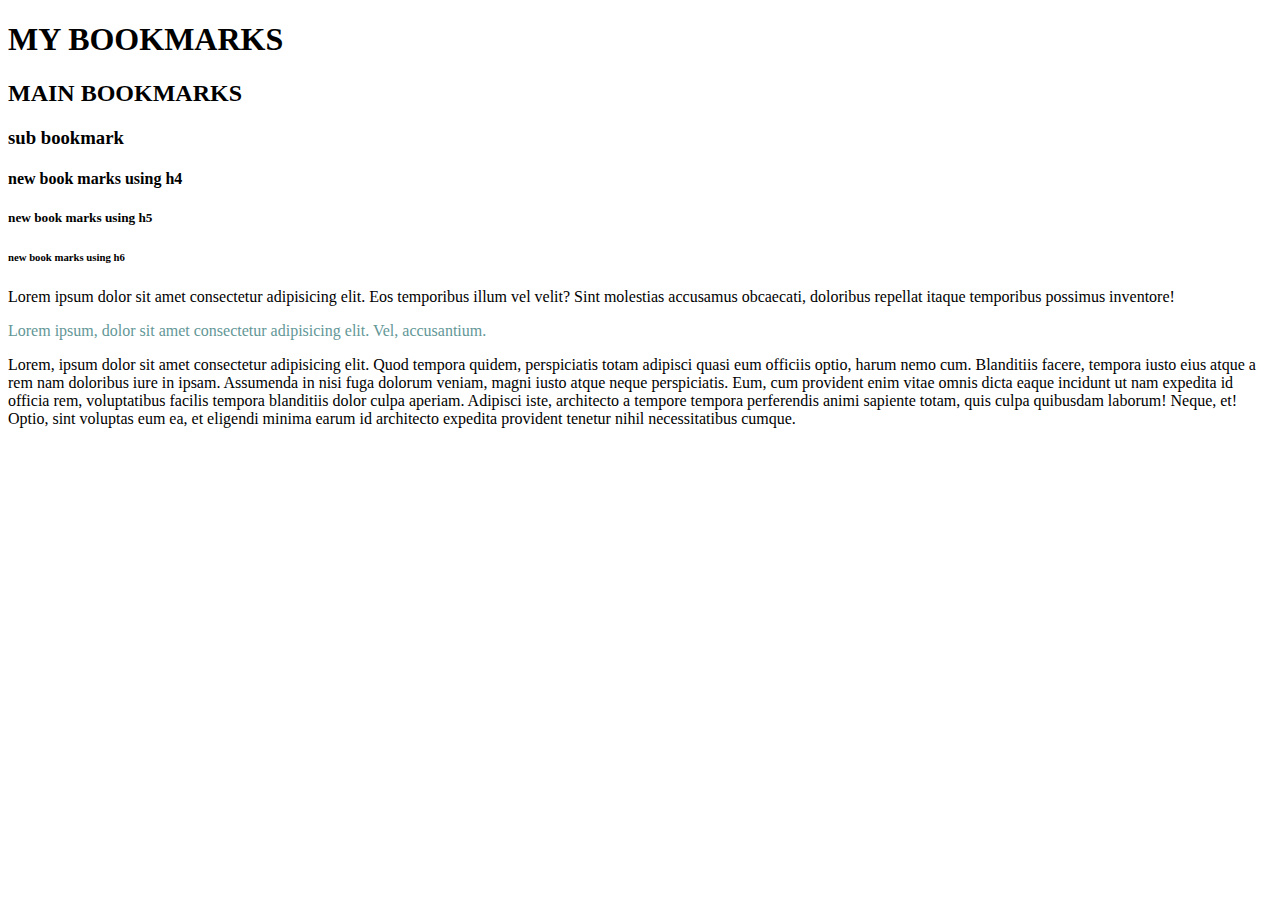
<file: index.html>
<!DOCTYPE html>
<html lang="en"> 
<head>
    <meta charset="UTF-8">
    <meta name="viewport" content="width=device-width, initial-scale=1.0">
    <title>Document</title>
</head>
<body>
    <h1>MY BOOKMARKS</h1>
    <H2>MAIN BOOKMARKS</H2>
    <h3>sub bookmark</h3>
    <h4> new book marks using h4</h4>
    <h5> new book marks using h5</h5>
    <h6> new book marks using h6</h6>

    <p>Lorem ipsum dolor sit amet consectetur adipisicing elit. Eos temporibus illum vel velit? Sint molestias accusamus obcaecati, doloribus repellat itaque temporibus possimus inventore!</p>
    <p style="color: rgb(99, 151, 151);">Lorem ipsum, dolor sit amet consectetur adipisicing elit. Vel, accusantium.</p>
    <p>Lorem, ipsum dolor sit amet consectetur adipisicing elit. Quod tempora quidem, perspiciatis totam adipisci quasi eum officiis optio, harum nemo cum. Blanditiis facere, tempora iusto eius atque a rem nam doloribus iure in ipsam. Assumenda in nisi fuga dolorum veniam, magni iusto atque neque perspiciatis. Eum, cum provident enim vitae omnis dicta eaque incidunt ut nam expedita id officia rem, voluptatibus facilis tempora blanditiis dolor culpa aperiam. Adipisci iste, architecto a tempore tempora perferendis animi sapiente totam, quis culpa quibusdam laborum! Neque, et! Optio, sint voluptas eum ea, et eligendi minima earum id architecto expedita provident tenetur nihil necessitatibus cumque.</p>
</body>
</html>
</file>
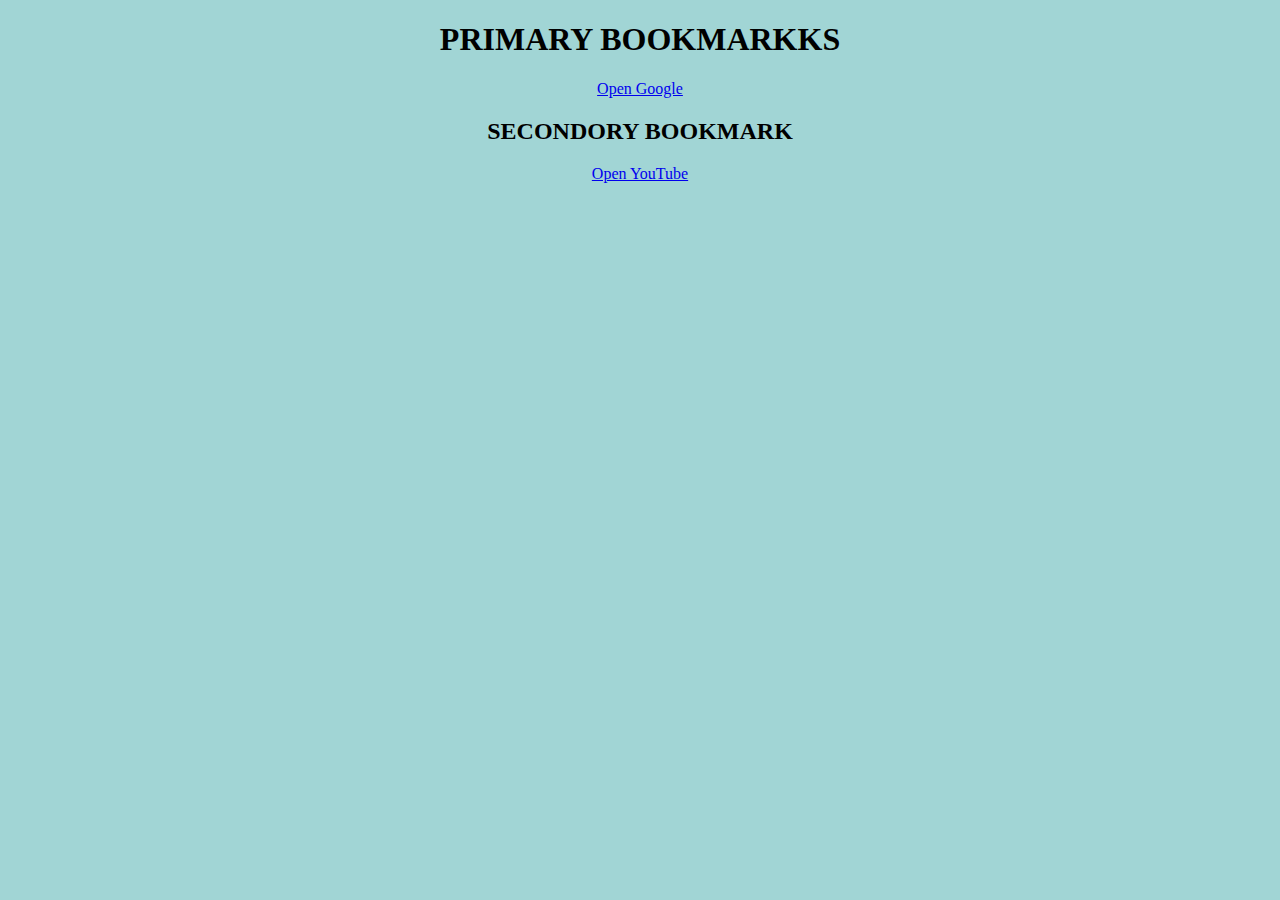
<file: bookmark - Copy.html>
<!DOCTYPE html>
<html lang="en">
<head>
    <meta charset="UTF-8">
    <meta name="viewport" content="width=device-width, initial-scale=1.0">
    <title>BOOK MARK MANEGER</title>
    <link rel="stylesheet" href="style.css">
</head>
<body>
    <H1>PRIMARY BOOKMARKKS</H1>
   <p> <a target="_blank" href="https://www.google.com">Open Google</a></p>
    
   <h2>SECONDORY BOOKMARK</h2>
   <p><a target="_blank" href="https://www.youtube.com">Open YouTube</a></p>
   <script src="script.js"></script>
</body>
   
</html>
</file>
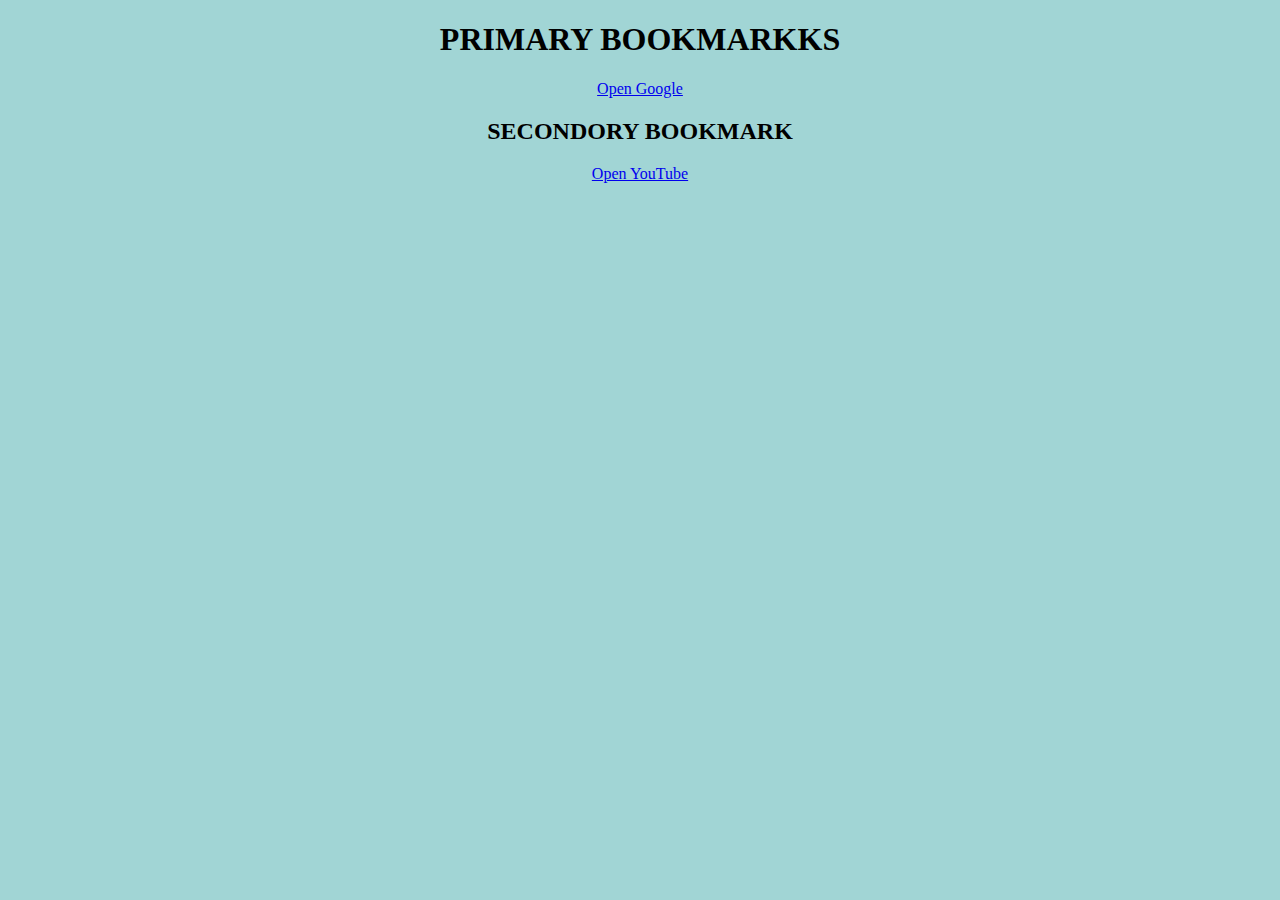
<file: bookmark.html>
<!DOCTYPE html>
<html lang="en">
<head>
    <meta charset="UTF-8">
    <meta name="viewport" content="width=device-width, initial-scale=1.0">
    <title>BOOK MARK MANEGER</title>
    <link rel="stylesheet" href="style.css">
</head>
<body>
    <H1>PRIMARY BOOKMARKKS</H1>
   <p> <a target="_blank" href="https://www.google.com">Open Google</a></p>
    
   <h2>SECONDORY BOOKMARK</h2>
   <p><a target="_blank" href="https://www.youtube.com">Open YouTube</a></p>
   <script src="script.js"></script>
</body>
   
</html>
</file>
<file: style.css>
body
{
    text-align: center;
    background-color: rgb(161, 213, 213);
}
</file>
